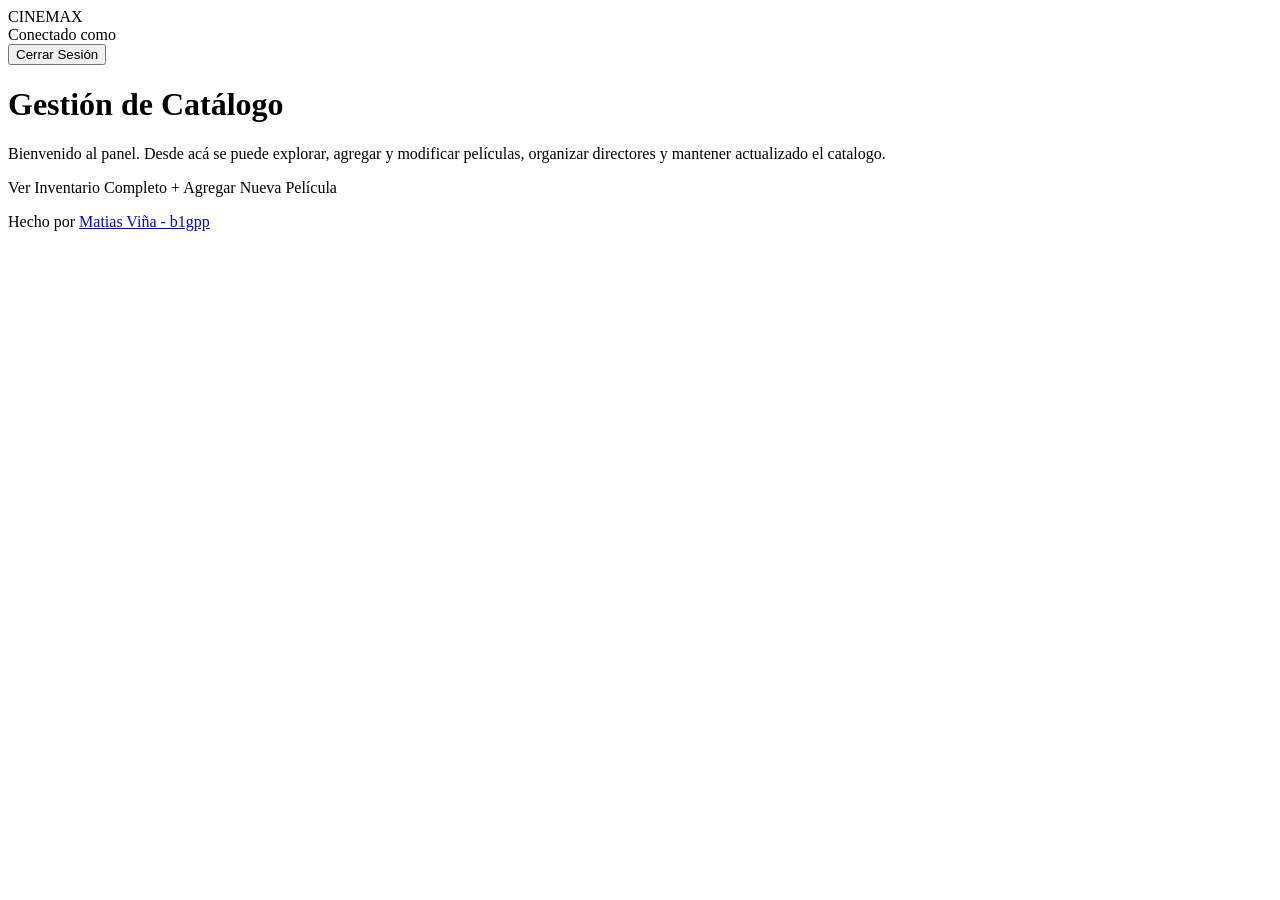
<file: cineApp/target/classes/templates/index.html>
<!DOCTYPE html>
<html xmlns:th="http://www.thymeleaf.org" xmlns:sec="http://www.thymeleaf.org/extras/spring-security">
<head>
    <meta charset="UTF-8">
    <title>Panel de Control - CINEMAX</title>
    <link rel="stylesheet" th:href="@{/css/index.css}">
</head>
<body>

    <nav class="custom-navbar">
        <a class="navbar-brand-modern" th:href="@{/}">
            CINE<span>MAX</span>
        </a>
        
        <div sec:authorize="isAuthenticated()" class="session-info">
            <span class="user-status">
                Conectado como <span sec:authentication="name" class="user-name"></span>
            </span>
            
            <form th:action="@{/logout}" method="post" style="margin: 0;">
                <button type="submit" class="btn-logout-modern">Cerrar Sesión</button>
            </form>
        </div>
    </nav>

    <main class="hero-container">
        <div class="hero-card">
            <h1 class="hero-title">Gestión de Catálogo</h1>
            <p class="hero-text">
                Bienvenido al panel. Desde acá se puede explorar, agregar y modificar 
                películas, organizar directores y mantener actualizado el catalogo.
            </p>
            
            <div class="button-group-modern">
                <a th:href="@{/peliculas}" class="btn-primary-modern">Ver Inventario Completo</a>
                
                <a th:href="@{/peliculas/new}" class="btn-secondary-modern">+ Agregar Nueva Película</a>
            </div>
        </div>
    </main>

    <footer class="custom-footer">
        <p>Hecho por <a href="https://github.com/pelado22" target="_blank" class="footer-link">Matias Viña - b1gpp</a></p>
    </footer>

</body>
</html>
</file>
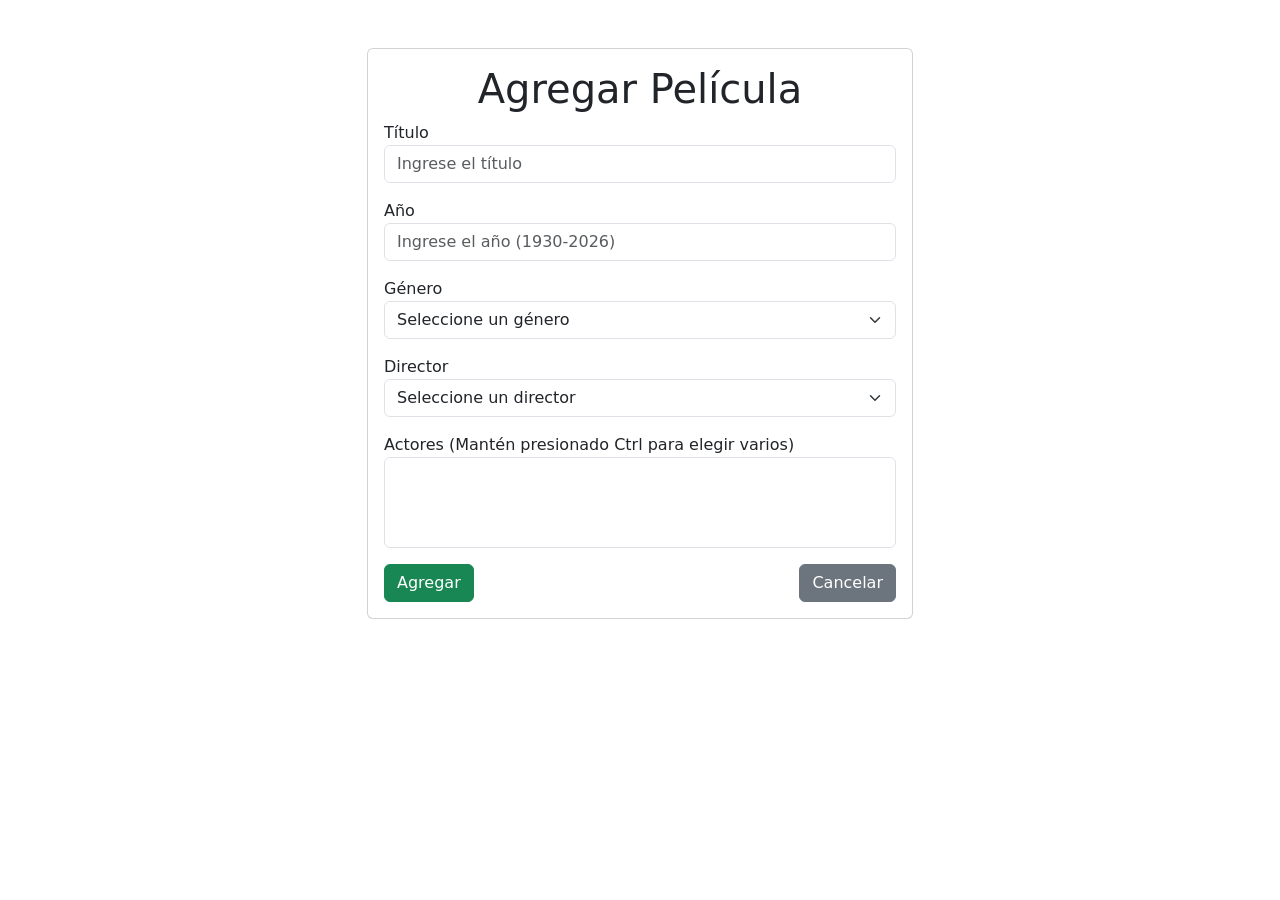
<file: cineApp/target/classes/templates/aggPelicula.html>
<!DOCTYPE html>
<html xmlns:th="http://www.thymeleaf.org">
<head>
    <meta charset="utf-8">
    <title>Agregar Película</title>
    <link href="https://cdn.jsdelivr.net/npm/bootstrap@5.3.3/dist/css/bootstrap.min.css"
          rel="stylesheet" integrity="sha384-QWTKZyjpPEjISv5WaRU9OFeRpok6YctnYmDr5pNlyT2bRjXh0JMhjY6hW+ALEwIH"
          crossorigin="anonymous">
</head>
<body>
<div class="container">
    <div class="row justify-content-center">
        <div class="col-lg-6 col-md-8 col-sm-10">
            <div class="card mt-5">
                <div class="card-body">
                    <h1 class="text-center">Agregar Película</h1>
                    <form th:action="@{/peliculas}" th:object="${pelicula}" method="POST">
                        
                        <div class="form-group mb-3">
                            <label for="titulo">Título</label>
                            <input type="text" id="titulo" th:field="*{titulo}" class="form-control"
                                   placeholder="Ingrese el título" required>
                        </div>
                        
                        <div class="form-group mb-3">
                            <label for="año">Año</label>
                            <input type="number" id="año" th:field="*{año}" class="form-control"
                                   placeholder="Ingrese el año (1930-2026)" required min="1930" max="2026">
                        </div>

                        <div class="form-group mb-3">
                            <label for="genero">Género</label>
                            <select id="genero" th:field="*{genero}" class="form-select" required>
                                <option value="">Seleccione un género</option>
                                <option th:each="g : ${generos}" th:value="${g.id}" th:text="${g.titulo}"></option>
                            </select>
                        </div>

                        <div class="form-group mb-3">
                            <label for="director">Director</label>
                            <select id="director" th:field="*{director}" class="form-select" required>
                                <option value="">Seleccione un director</option>
                                <option th:each="d : ${directores}" th:value="${d.id}" th:text="${d.nombre}"></option>
                            </select>
                        </div>

                        <div class="form-group mb-3">
                            <label for="actores">Actores (Mantén presionado Ctrl para elegir varios)</label>
                            <select id="actores" th:field="*{actores}" class="form-select" multiple required>
                                <option th:each="a : ${actores}" th:value="${a.id}" th:text="${a.nombre}"></option>
                            </select>
                        </div>

                        <div class="d-flex justify-content-between">
                            <button type="submit" class="btn btn-success">Agregar</button>
                            <a th:href="@{/peliculas}" class="btn btn-secondary">Cancelar</a>
                        </div>
                    </form>
                </div>
            </div>
        </div>
    </div>
</div>

<script src="https://cdn.jsdelivr.net/npm/bootstrap@5.3.3/dist/js/bootstrap.bundle.min.js"
        integrity="sha384-rQOeQ4n29XK8TB6qONtHqD4KnXneHRg70Umhw5EpEupP8GaG2G+25hxPbS5ETPl3"
        crossorigin="anonymous"></script>
</body>
</html>
</file>
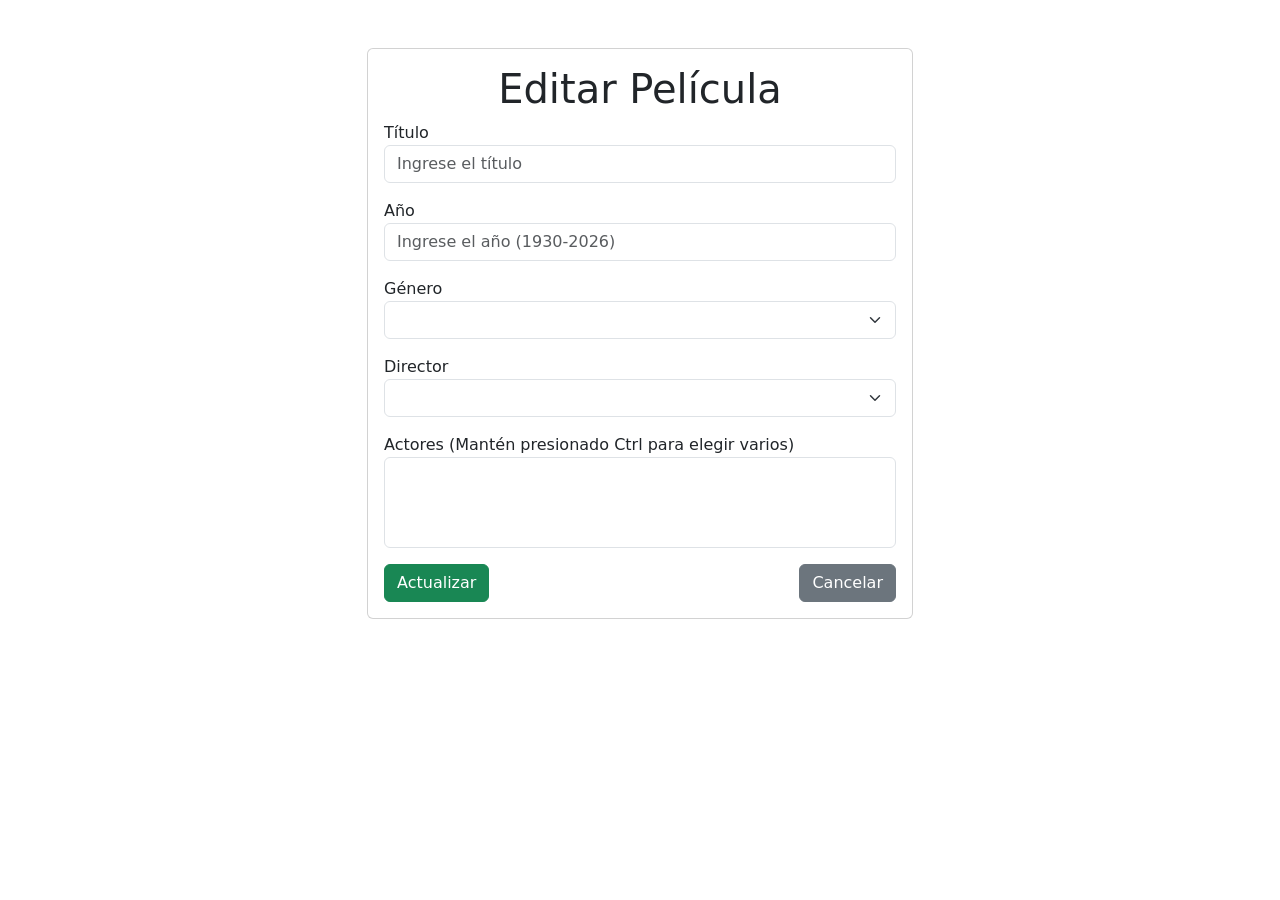
<file: cineApp/target/classes/templates/editar.html>
<!DOCTYPE html>
<html xmlns:th="http://www.thymeleaf.org">
<head>
    <meta charset="UTF-8">
    <title>Editar Película</title>
    <link href="https://cdn.jsdelivr.net/npm/bootstrap@5.3.3/dist/css/bootstrap.min.css" rel="stylesheet" integrity="sha384-QWTKZyjpPEjISv5WaRU9OFeRpok6YctnYmDr5pNlyT2bRjXh0JMhjY6hW+ALEwIH" crossorigin="anonymous">
</head>
<body>
    <div class="container">
        <div class="row justify-content-center">
            <div class="col-lg-6 col-md-8 col-sm-10">
                <div class="card mt-5">
                    <div class="card-body">
                        <h1 class="text-center">Editar Película</h1>
                        <form th:action="@{/peliculas/editar/{id}(id=${pelicula.id})}" th:object="${pelicula}" method="post">
                            <input type="hidden" th:field="*{id}">
                            
                            <div class="form-group mb-3">
                                <label for="titulo">Título</label>
                                <input type="text" id="titulo" th:field="*{titulo}" class="form-control" placeholder="Ingrese el título" required>
                            </div>
                            
                            <div class="form-group mb-3">
                                <label for="año">Año</label>
                                <input type="number" id="año" th:field="*{año}" class="form-control" placeholder="Ingrese el año (1930-2026)" required min="1930" max="2026">
                            </div>
                            
                            <div class="form-group mb-3">
                                <label for="genero">Género</label>
                                <select id="genero" class="form-select" th:field="*{genero}">
                                    <option th:each="gen : ${generos}" th:value="${gen.id}" th:text="${gen.titulo}"></option>
                                </select>
                            </div>

                            <div class="form-group mb-3">
                                <label for="director">Director</label>
                                <select id="director" class="form-select" th:field="*{director}" required>
                                    <option th:each="d : ${directores}" th:value="${d.id}" th:text="${d.nombre}"></option>
                                </select>
                            </div>

                            <div class="form-group mb-3">
                                <label for="actores">Actores (Mantén presionado Ctrl para elegir varios)</label>
                                <select id="actores" class="form-select" th:field="*{actores}" multiple required>
                                    <option th:each="a : ${actores}" th:value="${a.id}" th:text="${a.nombre}"></option>
                                </select>
                            </div>
                            
                            <div class="d-flex justify-content-between">
                                <button type="submit" class="btn btn-success">Actualizar</button>
                                <a th:href="@{/peliculas}" class="btn btn-secondary">Cancelar</a>
                            </div>
                        </form>
                    </div>
                </div>
            </div>
        </div>
    </div>
    <script src="https://cdn.jsdelivr.net/npm/bootstrap@5.3.3/dist/js/bootstrap.bundle.min.js" integrity="sha384-rQOeQ4n29XK8TB6qONtHqD4KnXneHRg70Umhw5EpEupP8GaG2G+25hxPbS5ETPl3" crossorigin="anonymous"></script>
</body>
</html>
</file>
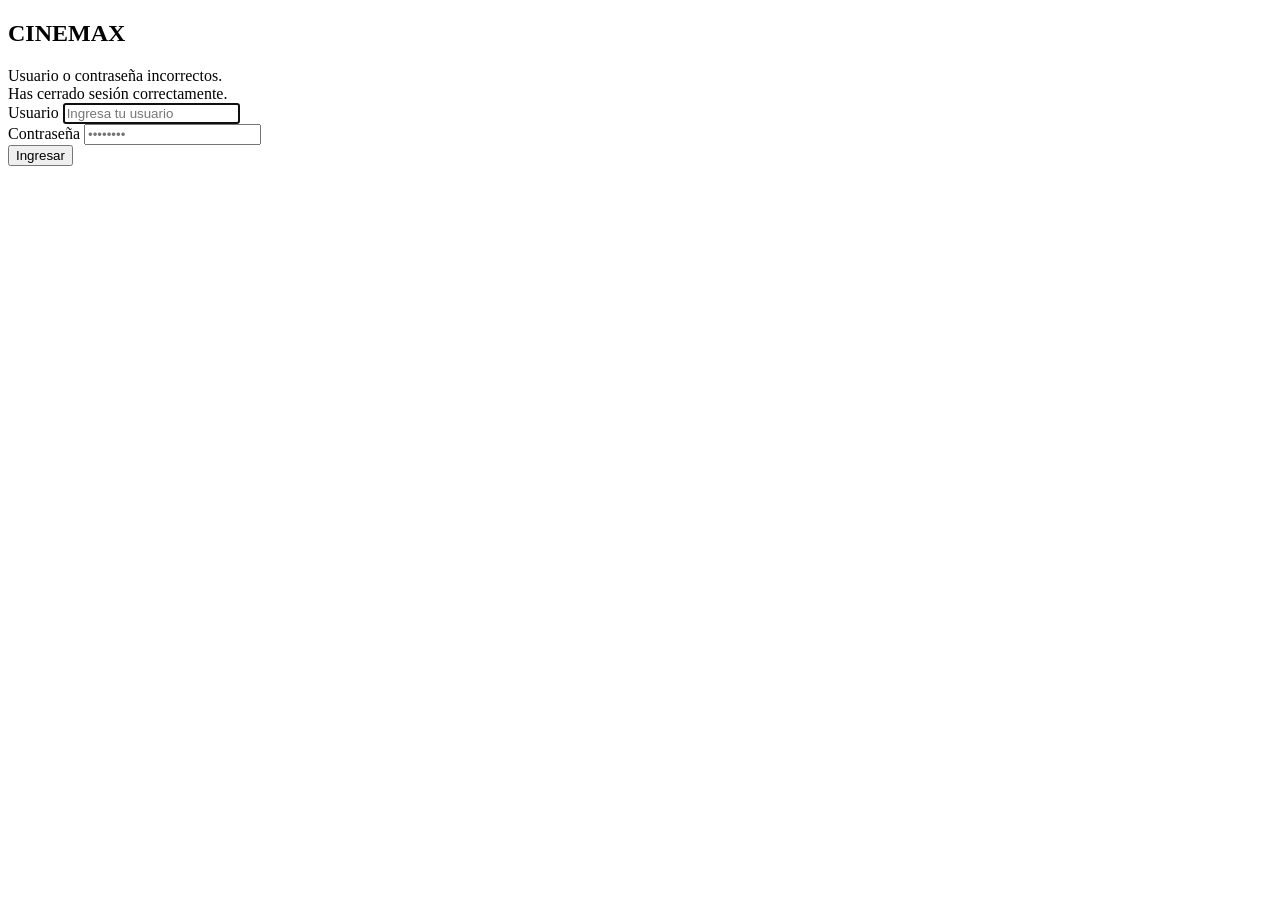
<file: cineApp/target/classes/templates/login.html>
<!DOCTYPE html>
<html xmlns:th="http://www.thymeleaf.org">
<head>
    <meta charset="UTF-8">
    <title>Iniciar Sesión - CINEMAX</title>
    <link rel="stylesheet" th:href="@{/css/login.css}">
</head>
<body>

    <div class="login-wrapper">
        <h2 class="brand-title">CINE<span>MAX</span></h2>
        
        <div class="login-card">
            <div th:if="${param.error}" class="alert-custom alert-danger">
                Usuario o contraseña incorrectos.
            </div>
            <div th:if="${param.logout}" class="alert-custom alert-success">
                Has cerrado sesión correctamente.
            </div>

            <form th:action="@{/login}" method="post">
                <div class="form-group">
                    <label for="username" class="form-label">Usuario</label>
                    <input type="text" class="custom-input" id="username" name="username" placeholder="Ingresa tu usuario" required autofocus>
                </div>
                
                <div class="form-group">
                    <label for="password" class="form-label">Contraseña</label>
                    <input type="password" class="custom-input" id="password" name="password" placeholder="••••••••" required>
                </div>
                
                <button type="submit" class="btn-modern">Ingresar</button>
            </form>
        </div>
    </div>

</body>
</html>
</file>
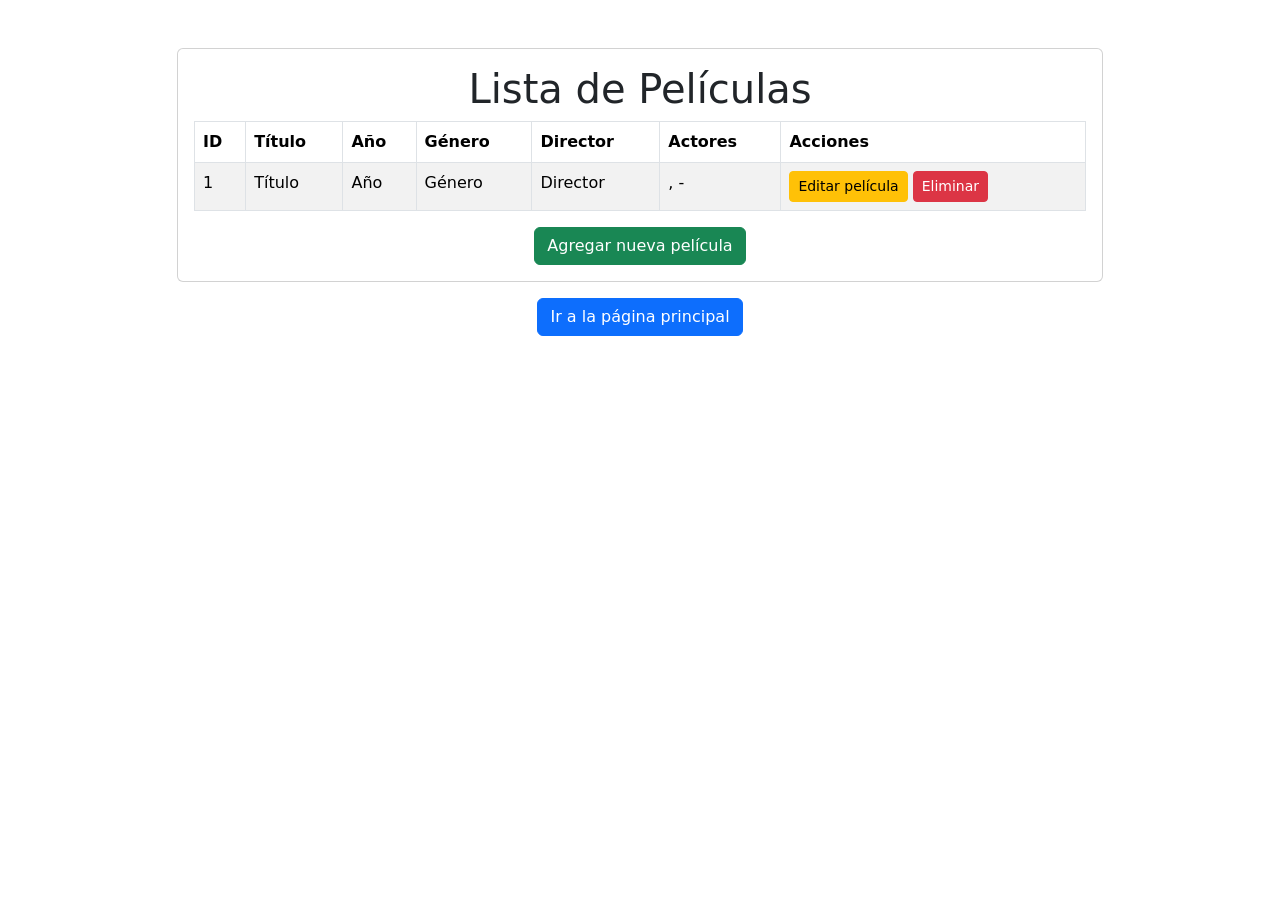
<file: cineApp/target/classes/templates/peliculas.html>
<!DOCTYPE html>
<html xmlns:th="http://www.thymeleaf.org">
<head>
    <meta charset="utf-8">
    <title>Lista de Películas</title>
    <link href="https://cdn.jsdelivr.net/npm/bootstrap@5.3.3/dist/css/bootstrap.min.css"
          rel="stylesheet" integrity="sha384-QWTKZyjpPEjISv5WaRU9OFeRpok6YctnYmDr5pNlyT2bRjXh0JMhjY6hW+ALEwIH"
          crossorigin="anonymous">
</head>
<body>
<div class="container">
    <div class="row justify-content-center">
        <div class="col-lg-10 col-md-12 col-sm-12">
            <div class="card mt-5">
                <div class="card-body">
                    <h1 class="text-center">Lista de Películas</h1>
                    <table class="table table-striped table-bordered">
                        <thead>
                            <tr>
                                <th>ID</th>
                                <th>Título</th>
                                <th>Año</th>
                                <th>Género</th>
                                <th>Director</th>
                                <th>Actores</th>
                                <th>Acciones</th>
                            </tr>
                        </thead>
                        <tbody>
                            <tr th:each="pelicula : ${peliculas}">
                                <td th:text="${pelicula.id}">1</td>
                                <td th:text="${pelicula.titulo}">Título</td>
                                <td th:text="${pelicula.año}">Año</td>
                                <td th:text="${pelicula.genero != null ? pelicula.genero.titulo : '-'}">Género</td>
                                
                                <td th:text="${pelicula.director != null ? pelicula.director.nombre : '-'}">Director</td>
                                
                                <td>
                                    <span th:each="actor, iterStat : ${pelicula.actores}">
                                        <th:block th:text="${actor.nombre}"></th:block>
                                        <th:block th:if="${!iterStat.last}">, </th:block>
                                    </span>
                                    <span th:if="${#lists.isEmpty(pelicula.actores)}">-</span>
                                </td>
                                
                                <td>
                                    <a th:href="@{/peliculas/editar/{id}(id=${pelicula.id})}" class="btn btn-warning btn-sm">Editar película</a>
                                    <a th:href="@{/peliculas/delete/{id}(id=${pelicula.id})}" class="btn btn-danger btn-sm">Eliminar</a>
                                </td>
                            </tr>
                        </tbody>
                    </table>
                    <div class="text-center">
                        <a th:href="@{/peliculas/new}" class="btn btn-success">Agregar nueva película</a>
                    </div>
                </div>
            </div>
            <div class="mt-3 text-center">
                <a href="http://localhost:8081/" class="btn btn-primary">Ir a la página principal</a>
            </div>
        </div>
    </div>
</div>

<script src="https://cdn.jsdelivr.net/npm/bootstrap@5.3.3/dist/js/bootstrap.bundle.min.js"
        integrity="sha384-rQOeQ4n29XK8TB6qONtHqD4KnXneHRg70Umhw5EpEupP8GaG2G+25hxPbS5ETPl3"
        crossorigin="anonymous"></script>
</body>
</html>
</file>
